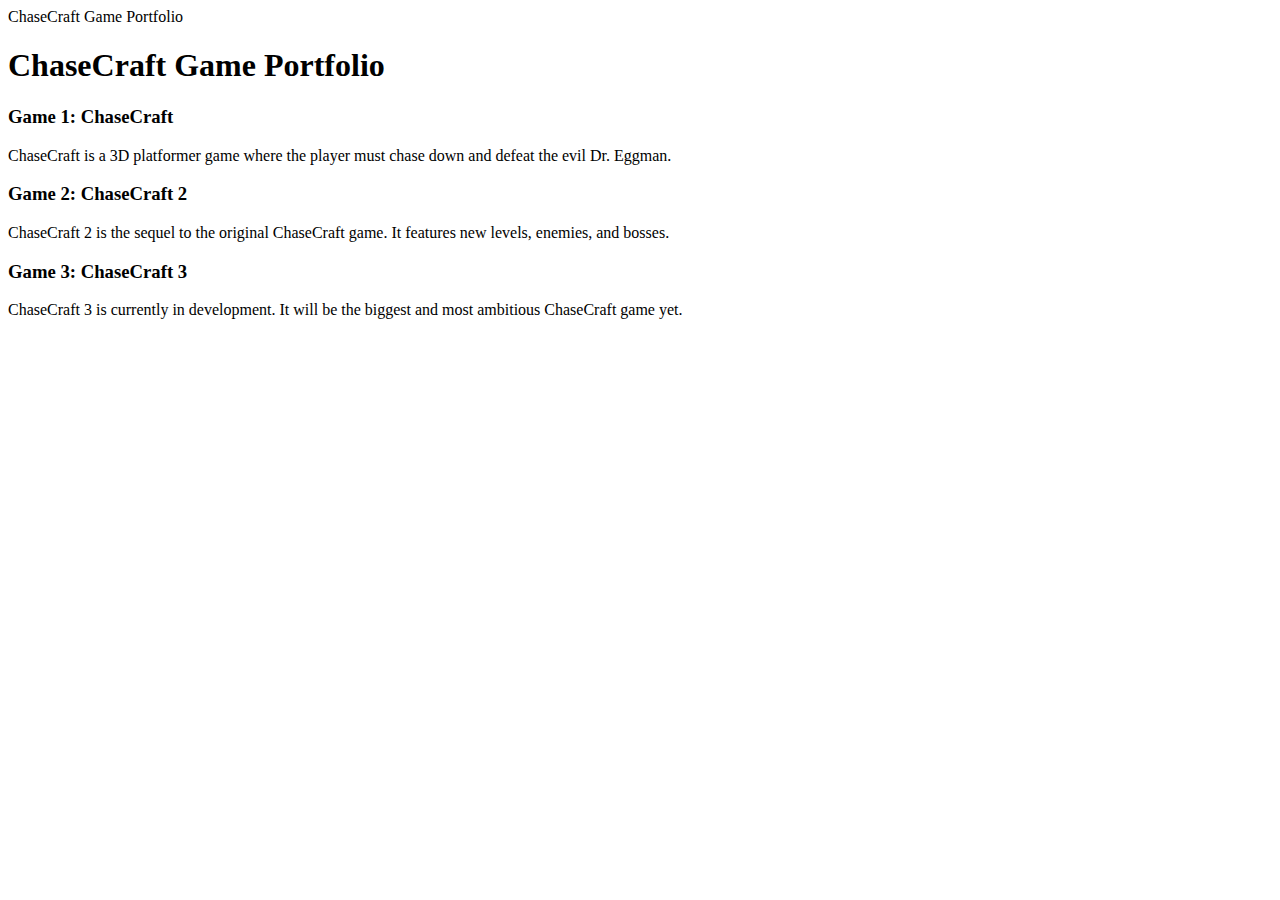
<file: Index.html>
<!DOCTYPE html>
<html>
<head>
  <title>ChaseCraft Game Portfolio</title>
  <meta name="viewport" content="width=device-width, initial-scale=1.0">
  <link rel="stylesheet" type="text/css" href="styles.css">
</head>
<body>
  <div class="matrix">
    <div class="matrix-text">
      ChaseCraft Game Portfolio
    </div>
  </div>

  <div class="portfolio">
    <h1>ChaseCraft Game Portfolio</h1>

    <div class="portfolio-item-container">
      <div class="portfolio-item">
        <h3>Game 1: ChaseCraft</h3>
        <p>ChaseCraft is a 3D platformer game where the player must chase down and defeat the evil Dr. Eggman.</p>
      </div>
    </div>

    <div class="portfolio-item-container">
      <div class="portfolio-item">
        <h3>Game 2: ChaseCraft 2</h3>
        <p>ChaseCraft 2 is the sequel to the original ChaseCraft game. It features new levels, enemies, and bosses.</p>
      </div>
    </div>

    <div class="portfolio-item-container">
      <div class="portfolio-item">
        <h3>Game 3: ChaseCraft 3</h3>
        <p>ChaseCraft 3 is currently in development. It will be the biggest and most ambitious ChaseCraft game yet.</p>
      </div>
    </div>
  </div>
  <script src="script.js"></script>
</body>
</html>
</file>
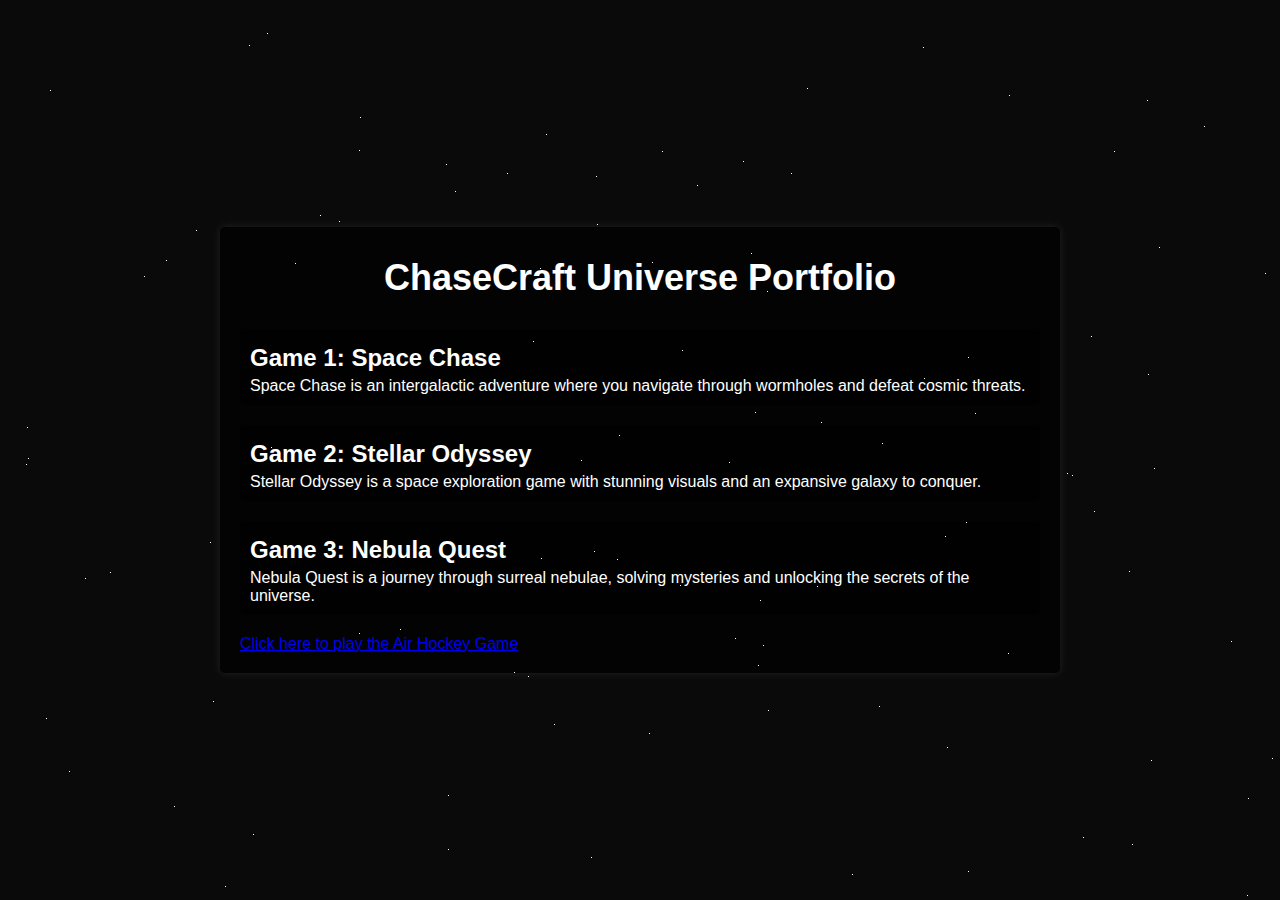
<file: index.html>
<!DOCTYPE html>
<html>
<head>
  <title>ChaseCraft Universe Portfolio</title>
  <meta name="viewport" content="width=device-width, initial-scale=1.0">
  <style>
    body {
      background-color: #0a0a0a;
      font-family: 'Arial', sans-serif;
      color: #ffffff;
      margin: 0;
      padding: 0;
      display: flex;
      align-items: center;
      justify-content: center;
      height: 100vh;
      overflow: hidden;
    }

    #space {
      position: absolute;
      width: 100%;
      height: 100%;
    }

    .stars {
      width: 1px;
      height: 1px;
      background: #ffffff;
      position: absolute;
    }

    .portfolio {
      max-width: 800px;
      background: rgba(0, 0, 0, 0.7);
      padding: 20px;
      border-radius: 5px;
      box-shadow: 0 0 10px rgba(255, 255, 255, 0.1);
    }

    .portfolio h1 {
      font-size: 36px;
      margin: 0;
      padding: 10px 0;
      text-align: center;
    }

    .portfolio-item {
      margin: 20px 0;
      padding: 10px;
      background: rgba(0, 0, 0, 0.5);
      border-radius: 5px;
    }

    .portfolio-item h3 {
      font-size: 24px;
      margin: 0;
      padding: 5px 0;
    }

    .portfolio-item p {
      font-size: 16px;
      margin: 0;
    }

    @media (max-width: 768px) {
      .portfolio {
        max-width: 90%;
      }
    }

  </style>
</head>
<body>
  <div id="space"></div>
  <div class="portfolio">
    <h1>ChaseCraft Universe Portfolio</h1>
    <div class="portfolio-item">
      <h3>Game 1: Space Chase</h3>
      <p>Space Chase is an intergalactic adventure where you navigate through wormholes and defeat cosmic threats.</p>
    </div>
    <div class="portfolio-item">
      <h3>Game 2: Stellar Odyssey</h3>
      <p>Stellar Odyssey is a space exploration game with stunning visuals and an expansive galaxy to conquer.</p>
    </div>
    <div class="portfolio-item">
      <h3>Game 3: Nebula Quest</h3>
      <p>Nebula Quest is a journey through surreal nebulae, solving mysteries and unlocking the secrets of the universe.</p>
    </div>
    <!-- Add a link to "airgame.html" -->
    <a href="airgame.html">Click here to play the Air Hockey Game</a>
  </div>
  <script>
    // Create a space-themed background with stars
    const space = document.getElementById('space');
    for (let i = 0; i < 100; i++) {
      const star = document.createElement('div');
      star.className = 'stars';
      star.style.left = `${Math.random() * 100}%`;
      star.style.top = `${Math.random() * 100}%`;
      star.style.animation = `twinkle ${Math.random() * 3 + 1}s linear infinite`;
      space.appendChild(star);
    }
  </script>
</body>
</html>
</file>
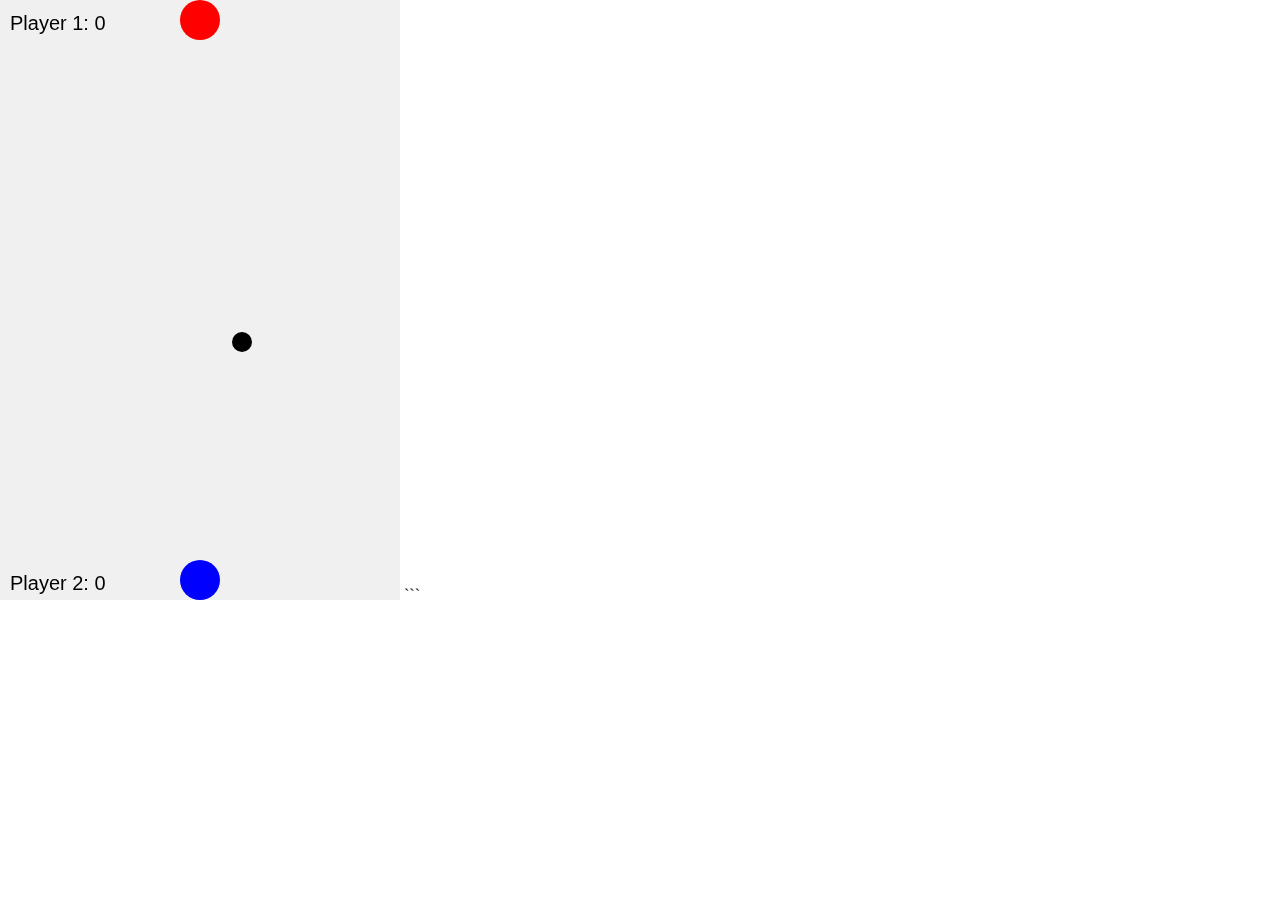
<file: airgame.html>
<!DOCTYPE html>
<html lang="en">
<head>
    <title>Air Hockey Game</title>
    <style>
        body {
            margin: 0;
            overflow: hidden;
        }
        canvas {
            background-color: #f0f0f0;
        }
    </style>
</head>
<body>
    <canvas id="gameCanvas" width="400" height="600"></canvas>
    <script>
        const canvas = document.getElementById('gameCanvas');
        const ctx = canvas.getContext('2d');
        const puck = { x: canvas.width / 2, y: canvas.height / 2, radius: 10, dx: 1, dy: 1 };
        const player1 = { x: canvas.width / 2, y: canvas.height - 20, radius: 20, speed: 5 };
        const player2 = { x: canvas.width / 2, y: 20, radius: 20, speed: 5 };
        let isPlayer1MovingLeft = false;
        let isPlayer1MovingRight = false;
        let scorePlayer1 = 0;
        let scorePlayer2 = 0;

        function drawPuck() {
            ctx.beginPath();
            ctx.arc(puck.x, puck.y, puck.radius, 0, Math.PI * 2);
            ctx.fillStyle = "#000";
            ctx.fill();
            ctx.closePath();
        }

        function drawPlayer1() {
            ctx.beginPath();
            ctx.arc(player1.x, player1.y, player1.radius, 0, Math.PI * 2);
            ctx.fillStyle = "#00f";
            ctx.fill();
            ctx.closePath();
        }

        function drawPlayer2() {
            ctx.beginPath();
            ctx.arc(player2.x, player2.y, player2.radius, 0, Math.PI * 2);
            ctx.fillStyle = "#f00";
            ctx.fill();
            ctx.closePath();
        }

        function update() {
            // Update puck position
            puck.x += puck.dx;
            puck.y += puck.dy;

            // Detect puck collisions with walls
            if (puck.x - puck.radius < 0 || puck.x + puck.radius > canvas.width) {
                puck.dx = -puck.dx;
            }

            // Detect puck collision with player 1
            if (
                puck.y + puck.radius > player1.y - player1.radius &&
                puck.y - puck.radius < player1.y + player1.radius &&
                puck.x > player1.x - player1.radius &&
                puck.x < player1.x + player1.radius
            ) {
                puck.dy = -puck.dy;
            }

            // Detect puck collision with player 2
            if (
                puck.y - puck.radius < player2.y + player2.radius &&
                puck.y + puck.radius > player2.y - player2.radius &&
                puck.x > player2.x - player2.radius &&
                puck.x < player2.x + player2.radius
            ) {
                puck.dy = -puck.dy;
            }

            // Check for scoring
            if (puck.y - puck.radius < 0) {
                scorePlayer1++;
                resetGame();
            } else if (puck.y + puck.radius > canvas.height) {
                scorePlayer2++;
                resetGame();
            }
        }

        function drawScores() {
            ctx.font = "20px Arial";
            ctx.fillStyle = "#000";
            ctx.fillText("Player 1: " + scorePlayer1, 10, 30);
            ctx.fillText("Player 2: " + scorePlayer2, 10, canvas.height - 10);
        }

        function resetGame() {
            puck.x = canvas.width / 2;
            puck.y = canvas.height / 2;
            puck.dx = 1;
            puck.dy = 1;

            if (scorePlayer1 >= 5 || scorePlayer2 >= 5) {
                alert("Game Over!");
                scorePlayer1 = 0;
                scorePlayer2 = 0;
            }
        }

        function draw() {
            ctx.clearRect(0, 0, canvas.width, canvas.height);
            drawPuck();
            drawPlayer1();
            drawPlayer2();
            drawScores();
            update();
            requestAnimationFrame(draw);
        }

        // Multi-touch controls for player 1
        canvas.addEventListener('touchstart', (e) => {
            const touchX = e.changedTouches[0].pageX;
            if (touchX < canvas.width / 2) {
                isPlayer1MovingLeft = true;
                isPlayer1MovingRight = false;
            } else {
                isPlayer1MovingLeft = false;
                isPlayer1MovingRight = true;
            }
        });

        canvas.addEventListener('touchend', () => {
            isPlayer1MovingLeft = false;
            isPlayer1MovingRight = false;
        });

        function movePlayers() {
            if (isPlayer1MovingLeft && player1.x - player1.radius > 0) {
                player1.x -= player1.speed;
            }
            if (isPlayer1MovingRight && player1.x + player1.radius < canvas.width / 2) {
                player1.x += player1.speed;
            }
        }

        // Game loop
        setInterval(movePlayers, 10);
        draw();
    </script>
</body>
</html>
```
</file>
<file: styles.css>
1
</file>
